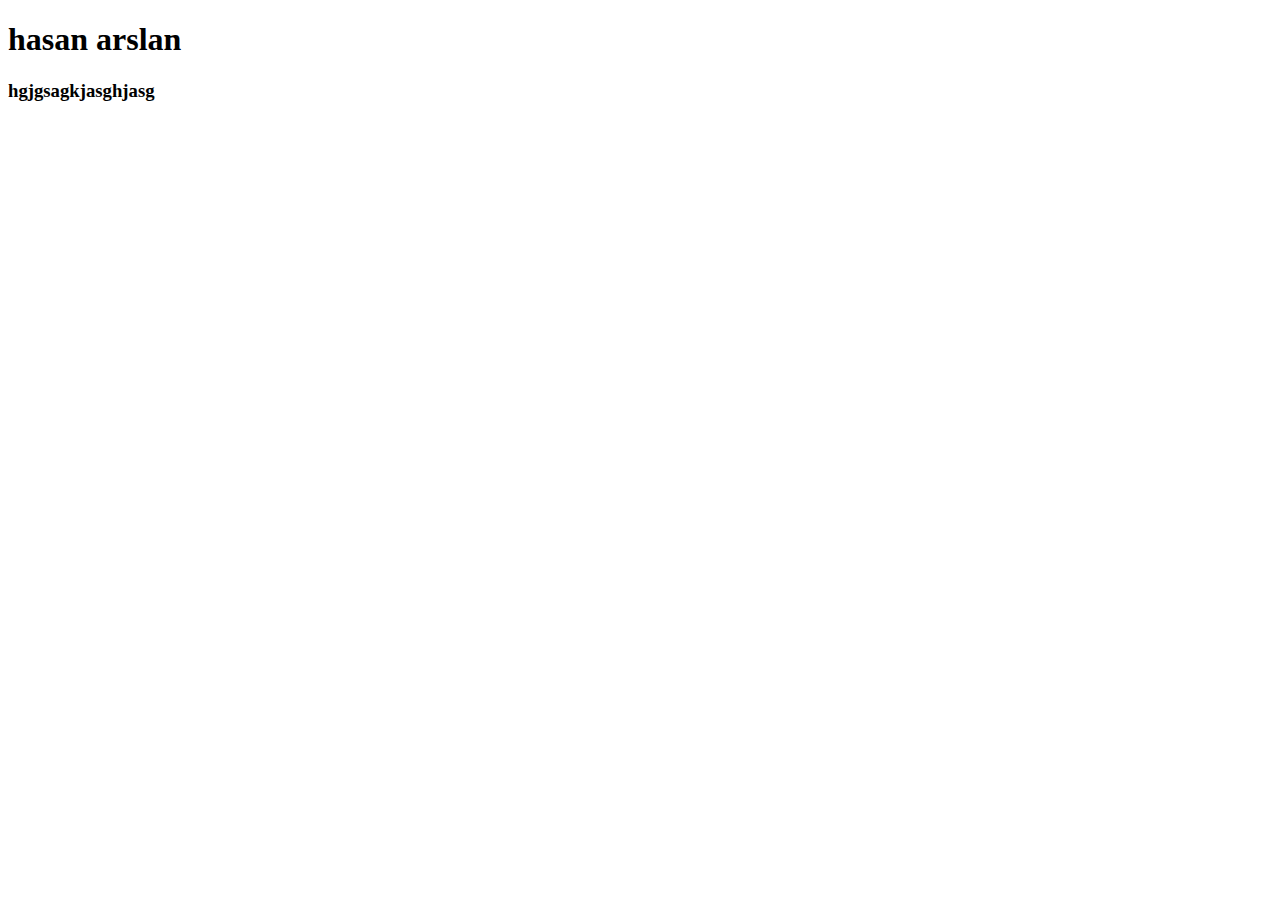
<file: index.html>
<!DOCTYPE html>
<html lang="en">
<head>
    <meta charset="UTF-8">
    <meta http-equiv="X-UA-Compatible" content="IE=edge">
    <meta name="viewport" content="width=device-width, initial-scale=1.0">
    <title>Document</title>
</head>
<body>
    <h1>hasan arslan</h1>
    <h3>hgjgsagkjasghjasg</h3>
</body>
</html>
</file>
